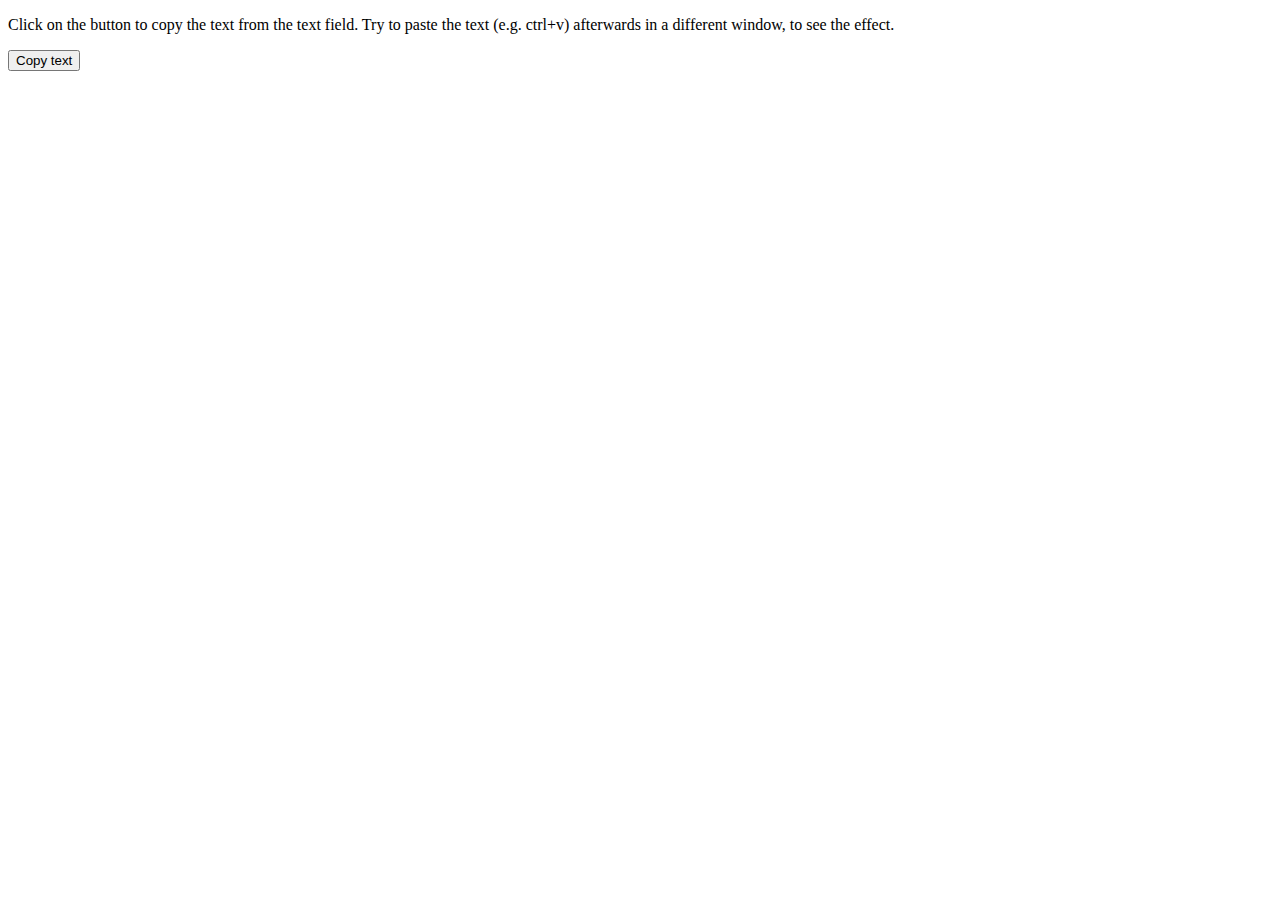
<file: copy-clipboard.html>
<!DOCTYPE html>
<html>

<body>

    <p id="p">Click on the button to copy the text from the text field. Try to paste the text (e.g. ctrl+v) afterwards
        in a different window, to see the effect.</p>

    <button id="btn" onclick="copyTextFromElement('p')">Copy text</button>





    <script>
        //If you want to copyText from Element
        function copyTextFromElement(elementID) {
            let element = document.getElementById(elementID); //select the element
            let elementText = element.textContent; //get the text content from the element
            // copyText(elementText); //use the copyText function below
            //If you only want to put some Text in the Clipboard just use this function
            // and pass the string to copied as the argument.
            function copyText(elementText) {
                navigator.clipboard.writeText(text);
                text ? document.getElementById('btn').innerHTML = 'Copied!' : alert('failed')
            }
        }
    </script>

</body>

</html>
</file>
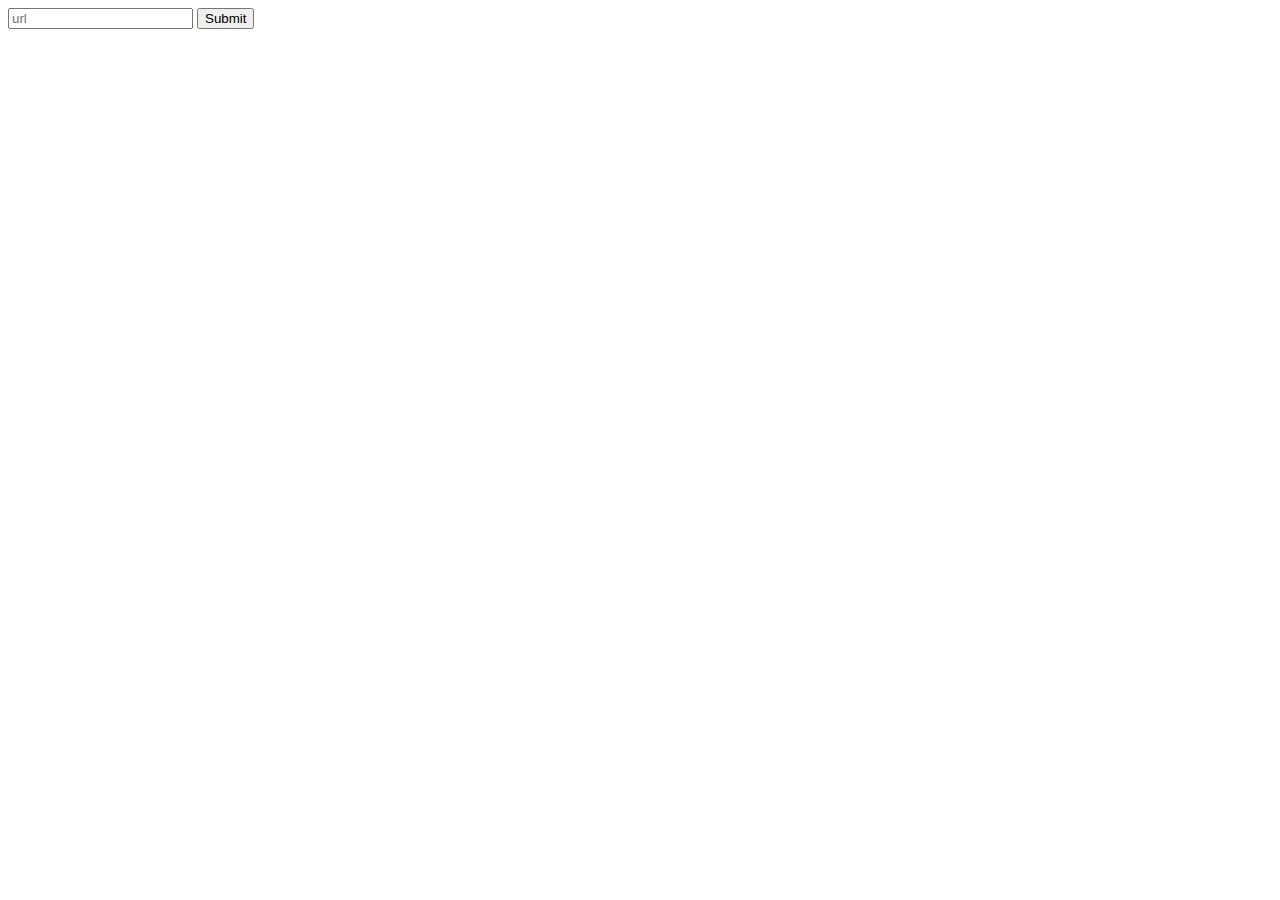
<file: test.html>
<!DOCTYPE html>
<html lang="en">

<head>
    <meta charset="UTF-8">
    <meta http-equiv="X-UA-Compatible" content="IE=edge">
    <meta name="viewport" content="width=device-width, initial-scale=1.0">
    <title>Document</title>
</head>

<body>

    <form id="myForm">
        <input type="text " placeholder="url" id="userUrl">
        
        <button type="submit" id="submit_btn"><span id="submit_text">Submit</span><span id="spinner" hidden>Loading</span></button>
    </form>
    <ul id="result"></ul>
    <script>
        // https://stackabuse.com/how-to-copy-to-clipboard-in-javascript-with-the-clipboard-api/
        // https://developer.mozilla.org/en-US/docs/Mozilla/Add-ons/WebExtensions/Interact_with_the_clipboard

        const form = document.getElementById('myForm');
        const input = document.getElementById('userUrl');
        const result = document.getElementById('result');
        const submit_btn = document.getElementById('sumit_btn');
        const submit_text = document.getElementById('submit_text');
        const spinner = document.getElementById('spinner');
        let arr = [];



        form.addEventListener('submit', (e) => {
            e.preventDefault()
            const val = input.value;
            console.log(input.value)
            requestApi(val)
        })

        function requestApi(val) {
            if (val !== '') {
                fetch(`https://api.shrtco.de/v2/shorten?url=${val}`)
                    .then(response => { 
                        if(!response.ok) {
                            console.log('Please check the link and try again again')
                            return
                        };
                        return response.json();
                    })
                    .then(data => {
                        arr.push(data.result)
                        setLocStorage(arr)
                        // console.log(data.result)
                        displayUrl(arr)
                        // console.log(arr)
                    })
            } else {
                alert('Empty field!')
            }

        }
        function displayUrl(arr) {
            result.innerHTML = '';
            arr.forEach(element => {

                const listItem = document.createElement('li');

                const span1 = document.createElement('span');
                const span2 = document.createElement('span');
                const btn = document.createElement('button');

                btn.setAttribute('class', 'copy_btn')
                span1.setAttribute('class', 'shortLink')

                const shortened_link = slice_original_link(element.original_link)

                btn.innerHTML = 'Copy';
                span1.textContent = element.full_short_link;
                span2.textContent = shortened_link;

                listItem.appendChild(span1);
                listItem.prepend(span2);
                listItem.appendChild(btn);
                result.appendChild(listItem);

                btn.addEventListener('click', e => {
                    copyTextFromElement(span1, btn)
                })

            });
        }

        function err() {

        }

        function slice_original_link(link) {
            if (link.length >= 50) {
                let shortStr = link.slice(0, 45) + '...'
                // console.log(shortStr)
                return shortStr
            } else {
                return link
            }
        }

        function setLocStorage(data) {
            localStorage.setItem('data', JSON.stringify(data));
            displayUrl(data)
        }

        function getLocalStore() {
            let reference = localStorage.getItem('data')
            if (reference) {
                arr = JSON.parse(reference);
                // console.log(arr)
                displayUrl(arr);
            } else {
                localStorage.setItem('data', [])
            }
        }

        getLocalStore()

        function copyTextFromElement(element, btn) {

            let elementText = element.textContent;
            navigator.clipboard.writeText(elementText);
            elementText ? btn.innerHTML = 'Copied!' : alert('failed')

            setTimeout(function changeCopyText() {
                btn.innerHTML = 'Copy' // Chnage button text back 
            }, 1000)

        }
    </script>
</body>

</html>
</file>
